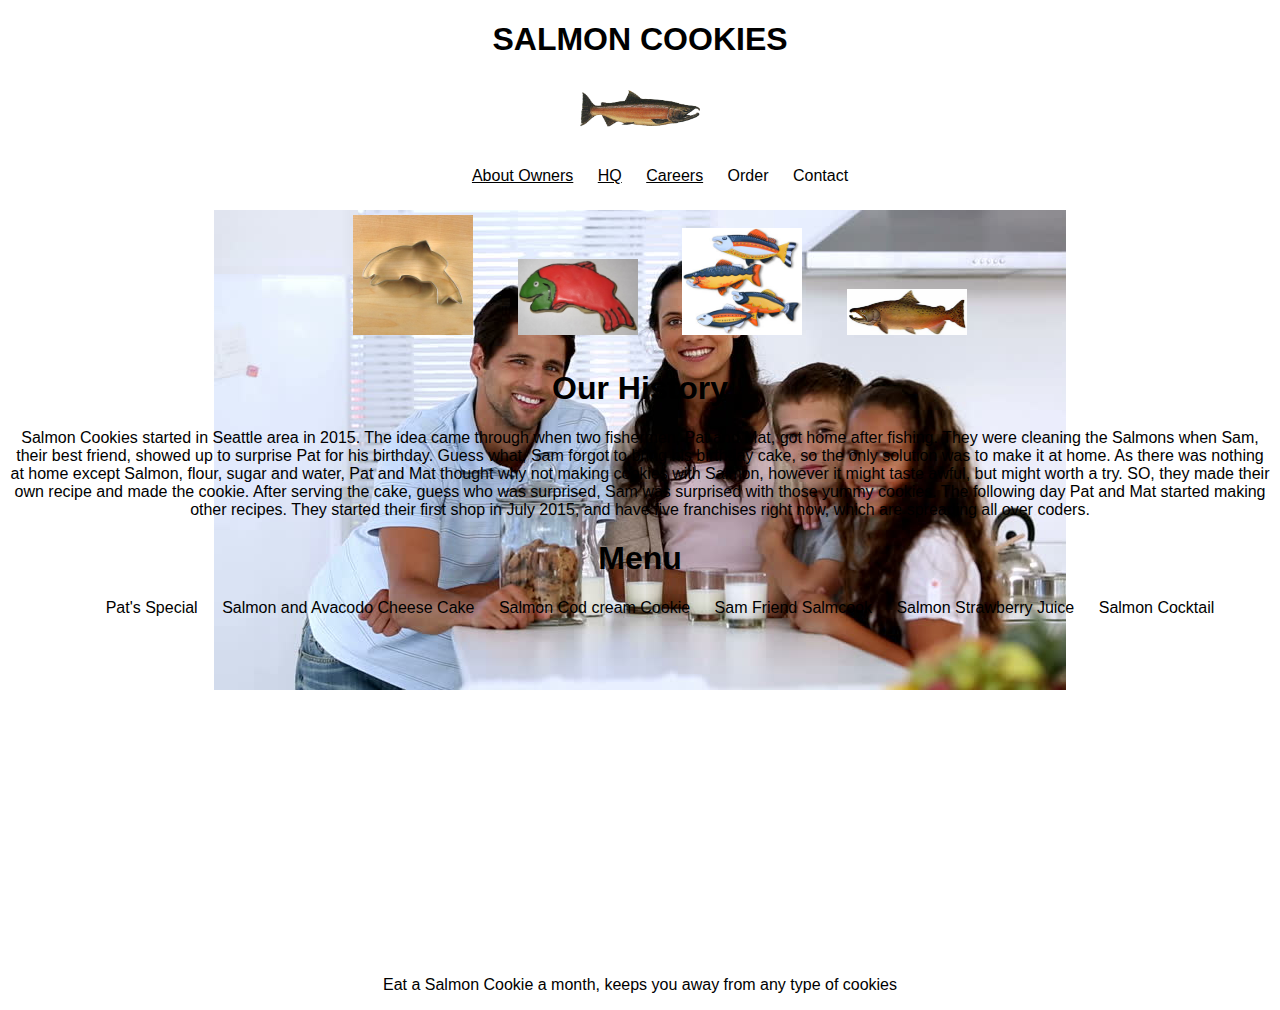
<file: index.html>
<!DOCTYPE html>
<html>
  <head>
    <meta charset="utf-8">
    <title>Salmon cookie stand</title>
    <link rel="stylesheet" type="text/css" href="style.css">
  </head>

  <body>
<div class="body">
  <div id="header">
    <h1 id="store-name"> SALMON COOKIES </h1>
    <h1 id="salmon-photo"><img src="salmon.png"/></h1>
</div>
  <div id="nav">
    <ul>
      <li><a href="https://en.wikipedia.org/wiki/Pat_%26_Mat">About Owners</a></li>
      <li><a href="https://www.google.com/webhp?sourceid=chrome-insta.nt&ion=1&espv=2&ie=UTF-8#tbm=lcl&q=code+fellows+location+&rlfi=hd:;si:">HQ</a></li>
      <li><a href="https://www.codefellows.org/jobs-at-code-fellows/">Careers</a></li>
      <li>Order</li>
      <li>Contact</li>
    </ul>
  </div>

<div id="photos">
  <ul>
    <li><img src="cutter.jpeg"/></li>
    <li><img src="frosted-cookie.jpg"/></li>
    <li><img src="fish.jpg"/></li>
    <li><img src="chinook.jpg"/></li>
  </ul>
</div>
<div class="box-one">
  <h1>Our History</h1>
  <p class="column-one">Salmon Cookies started in Seattle area in 2015. The idea came through when two fishermen, Pat and Mat,  got home after fishing. They were cleaning the Salmons when Sam, their best friend, showed up to surprise Pat for his birthday. Guess what, Sam forgot to bring his birthday cake, so the only solution was to make it at home. As there was nothing at home except Salmon, flour, sugar and water, Pat and Mat thought why not making cookies with Salmon, however it might taste awful,  but might worth a try. SO, they made their own recipe and made the cookie. After serving the cake, guess who was surprised, Sam was surprised with those yummy cookies. The following day Pat and Mat started making other recipes. They started their first shop in July 2015, and have five franchises right now, which are spreading all over coders.
</p>
</div>
<div class="box">
  <h1>Menu</h1>
  <ul>
    <li class="column-two">Pat's Special</li>
    <li class="column-two">Salmon and Avacodo Cheese Cake</li>
    <li class="column-two">Salmon Cod cream Cookie</li>
    <li class="column-two">Sam Friend Salmcook</li>
    <li class="column-two">Salmon Strawberry Juice</li>
    <li class="column-two">Salmon Cocktail</li>
  </ul>
</div>
  <div class="box">
  <iframe width="560" height="315" src="https://www.youtube.com/embed/I5e6ftNpGsU" frameborder="0" allowfullscreen></iframe>
</div>
<div id="footer" class="foot">
  <p>Eat a Salmon Cookie a month, keeps you away from any type of cookies</p>
</div>
</div>
  </body>
</html>
</file>
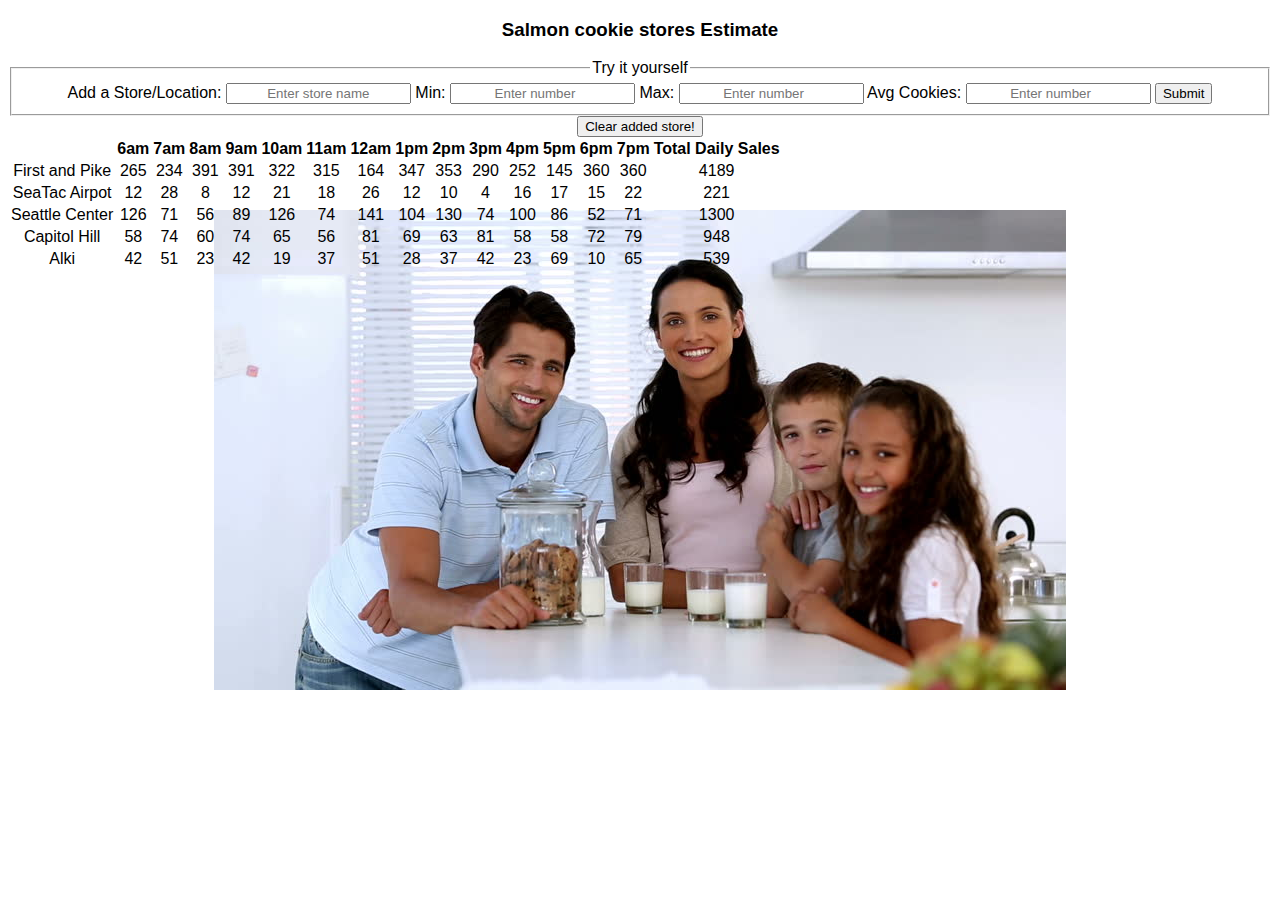
<file: sales.html>
<!DOCTYPE html>
<html>
  <head>
    <meta charset="utf-8">
    <title>Salmon cookie stand</title>
    <link rel="stylesheet" type="text/css" href="style.css">
  </head>

  <body>
    <h3>Salmon cookie stores Estimate</h3>

    <form id="store-form">
      <fieldset>
        <legend> Try it yourself</legend>

        <label for ="store">Add a Store/Location: </label>
        <input name="store" type="text" required placeholder="Enter store name"/>

        <label for="minCustomer">Min: </label>
        <input name="minCustomer" type="number" required placeholder="Enter number"/>

        <label for="maxCustomer">Max: </label>
        <input name="maxCustomer" type="number" equired placeholder="Enter number"/>

        <label for="averageCookies">Avg Cookies: </label>
        <input name="averageCookies" step=".1" type="number" equired placeholder="Enter number"/>

        <button type="submit">Submit </button>

      </fieldset>
    </form>
    <button id="clear-store-list">Clear added store!</button>

    <table id="storejs"></table>


    <ul id="store-list"></ul>

    <script src="app.js"></script>
  </body>
</html>
</file>
<file: style.css>
* {
  font-family: fantasy, Verdana, sans-serif;
  color: black;
  text-align: center;
}
body{
  background-image: url("family.jpg");
  background-repeat: no-repeat;
   background-position:center;
   background-attachment: fixed;
}
#nav, #photos, .box, #footer{
  background-color:transparent;;
  margin-top: 20px;
  padding: 10px 0px 5px opx;
}
#photos, .box{
  width
  height: 100px;
}
ul{
  word-spacing: normal;
}
li{
  display: inline;
  padding: 10px;
}
img{
  background-color:transparent;;
  width: 120px;
  padding: 10px;
  margin: 0;
}
p #column-one{
  overflow: visible;
}
div #box-one{
  background-color:transparent;;
    width: 120px;
    padding: 25px;
    margin: 25px;
}
div .store-name, .salmon-photo{
  text-align:left;
}
</file>
